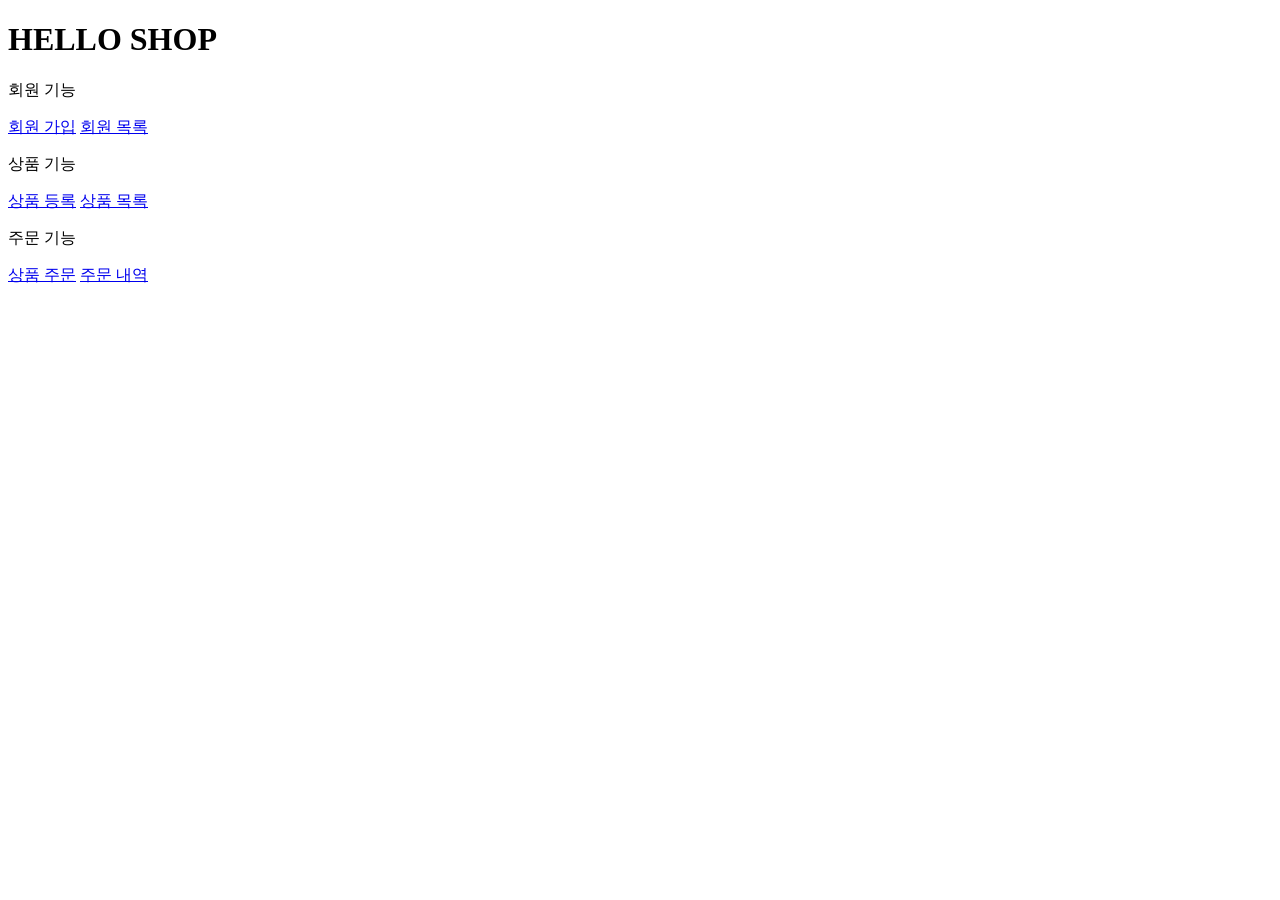
<file: src/main/resources/templates/home.html>
<!DOCTYPE HTML>
<html xmlns:th="http://www.thymeleaf.org">
<head th:replace="fragments/header :: header">
    <title>Hello</title>
    <meta http-equiv="Content-Type" content="text/html; charset=UTF-8" />
</head>
<body>
<div class="container">
    <div th:replace="fragments/bodyHeader :: bodyHeader" />
    <div class="jumbotron">
        <h1>HELLO SHOP</h1>
        <p class="lead">회원 기능</p>
        <p>
            <a class="btn btn-lg btn-secondary" href="/members/new">회원 가입</a>
            <a class="btn btn-lg btn-secondary" href="/members">회원 목록</a>
        </p>
        <p class="lead">상품 기능</p>
        <p>
            <a class="btn btn-lg btn-dark" href="/items/new">상품 등록</a>
            <a class="btn btn-lg btn-dark" href="/items">상품 목록</a>
        </p>
        <p class="lead">주문 기능</p>
        <p>
            <a class="btn btn-lg btn-info" href="/order">상품 주문</a>
            <a class="btn btn-lg btn-info" href="/orders">주문 내역</a>
        </p>
    </div>
    <div th:replace="fragments/footer :: footer" />
</div> <!-- /container -->
</body>
</html>
</file>
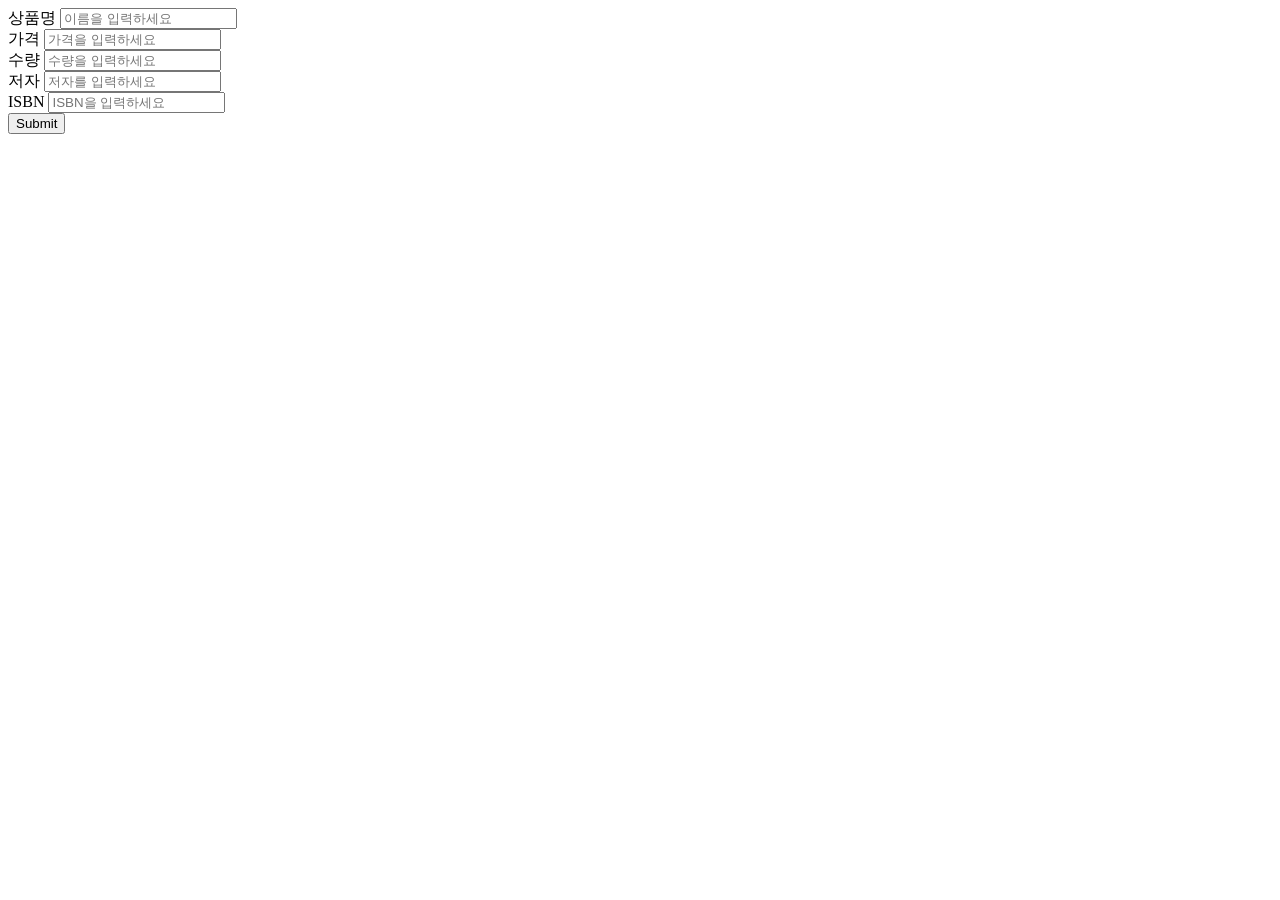
<file: src/main/resources/templates/items/createItemForm.html>
<!DOCTYPE HTML>
<html xmlns:th="http://www.thymeleaf.org">
<head th:replace="fragments/header :: header" />
<body>
<div class="container">
    <div th:replace="fragments/bodyHeader :: bodyHeader"/>
    <form th:action="@{/items/new}" th:object="${form}" method="post">
        <div class="form-group">
            <label th:for="name">상품명</label>
            <input type="text" th:field="*{name}" class="form-control"
                   placeholder="이름을 입력하세요">
        </div>
        <div class="form-group">
            <label th:for="price">가격</label>
            <input type="number" th:field="*{price}" class="form-control"
                   placeholder="가격을 입력하세요">
        </div>
        <div class="form-group">
            <label th:for="stockQuantity">수량</label>
            <input type="number" th:field="*{stockQuantity}" class="form-control" placeholder="수량을 입력하세요">
        </div>
        <div class="form-group">
            <label th:for="author">저자</label>
            <input type="text" th:field="*{author}" class="form-control"
                   placeholder="저자를 입력하세요">
        </div>
        <div class="form-group">
            <label th:for="isbn">ISBN</label>
            <input type="text" th:field="*{isbn}" class="form-control"
                   placeholder="ISBN을 입력하세요">
        </div>
        <button type="submit" class="btn btn-primary">Submit</button>
    </form>
    <br/>
    <div th:replace="fragments/footer :: footer" />
</div> <!-- /container -->
</body>
</html>
</file>
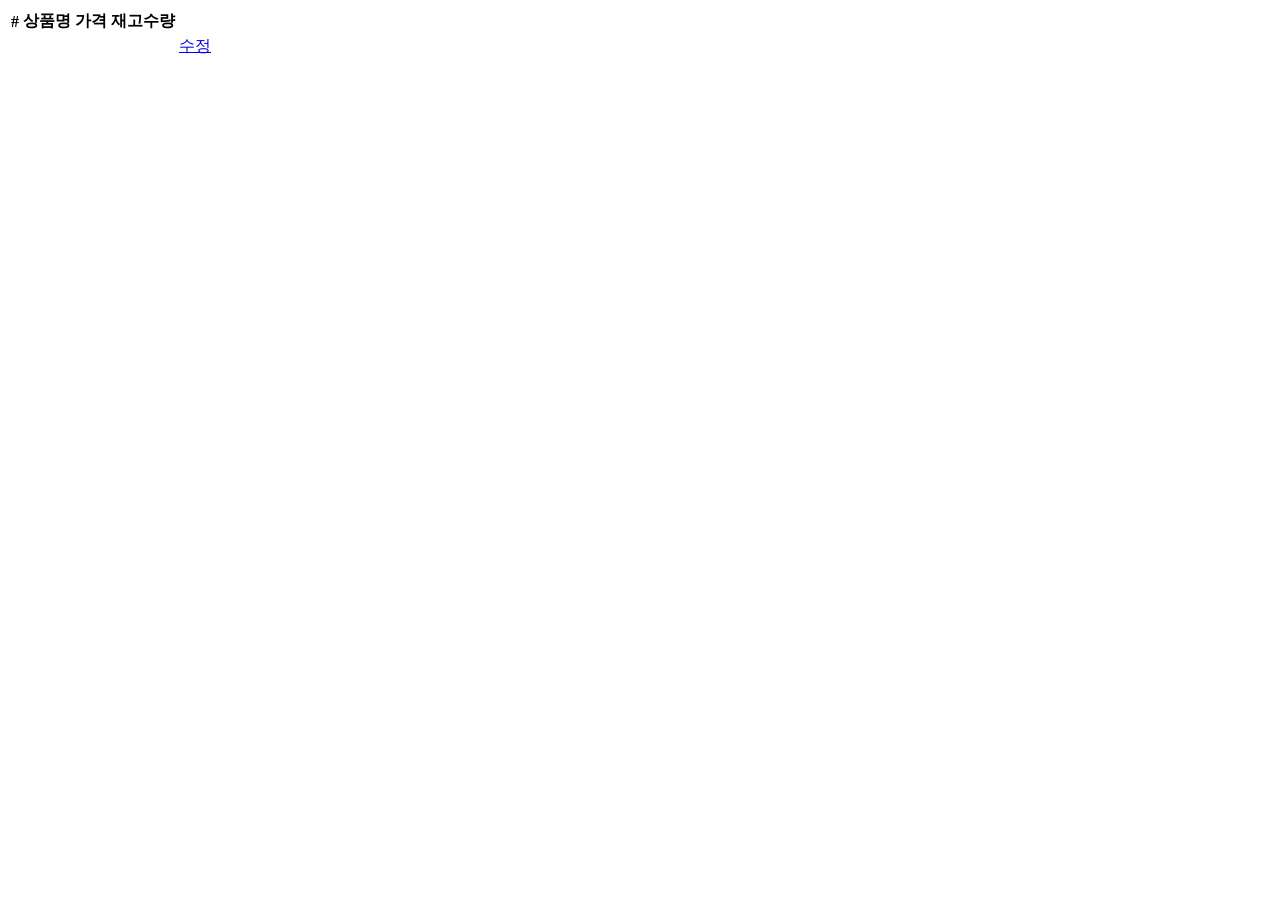
<file: src/main/resources/templates/items/itemsList.html>
<!DOCTYPE HTML>
<html xmlns:th="http://www.thymeleaf.org">
<head th:replace="fragments/header :: header" />
<body>
<div class="container">
    <div th:replace="fragments/bodyHeader :: bodyHeader"/>
    <div>
        <table class="table table-striped">
            <thead>
            <tr>
                <th>#</th>
                <th>상품명</th>
                <th>가격</th>
                <th>재고수량</th>
                <th></th>
            </tr>
            </thead>
            <tbody>
            <tr th:each="item : ${items}">
                <td th:text="${item.id}"></td>
                <td th:text="${item.name}"></td>
                <td th:text="${item.price}"></td>
                <td th:text="${item.stockQuantity}"></td>
                <td>
                    <a href="#" th:href="@{/items/{id}/edit (id=${item.id})}"
                       class="btn btn-primary" role="button">수정</a>
                </td>
            </tr>
            </tbody>
        </table>
    </div>
    <div th:replace="fragments/footer :: footer"/>
</div> <!-- /container -->
</body>
</html>
</file>
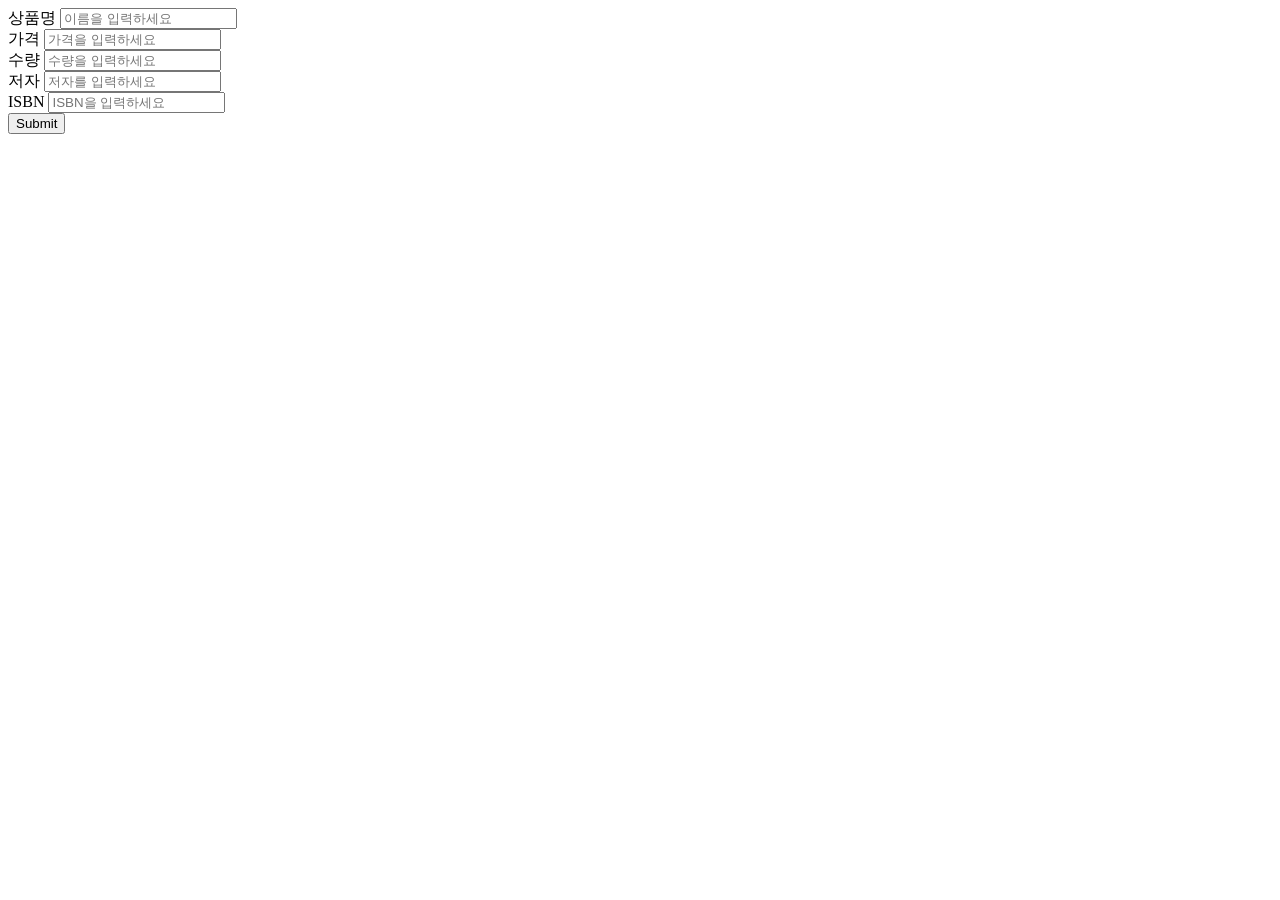
<file: src/main/resources/templates/items/updateItemForm.html>
<!DOCTYPE HTML>
<html xmlns:th="http://www.thymeleaf.org">
<head th:replace="fragments/header :: header" />
<body>
<div class="container">
    <div th:replace="fragments/bodyHeader :: bodyHeader"/>

    <form th:object="${form}" method="post">
        <!-- id -->
        <input type="hidden" th:field="*{id}" />
        <div class="form-group">
            <label th:for="name">상품명</label>
            <input type="text" th:field="*{name}" class="form-control"
                   placeholder="이름을 입력하세요" />
        </div>
        <div class="form-group">
            <label th:for="price">가격</label>
            <input type="number" th:field="*{price}" class="form-control"
                   placeholder="가격을 입력하세요" />
        </div>
        <div class="form-group">
            <label th:for="stockQuantity">수량</label>
            <input type="number" th:field="*{stockQuantity}" class="form-control" placeholder="수량을 입력하세요" />
        </div>
        <div class="form-group">
            <label th:for="author">저자</label>
            <input type="text" th:field="*{author}" class="form-control" placeholder="저자를 입력하세요" />
        </div>
        <div class="form-group">
            <label th:for="isbn">ISBN</label>
            <input type="text" th:field="*{isbn}" class="form-control" placeholder="ISBN을 입력하세요" />
        </div>
        <button type="submit" class="btn btn-primary">Submit</button>
    </form>
    <div th:replace="fragments/footer :: footer" />
</div> <!-- /container -->
</body>
</html>
</file>
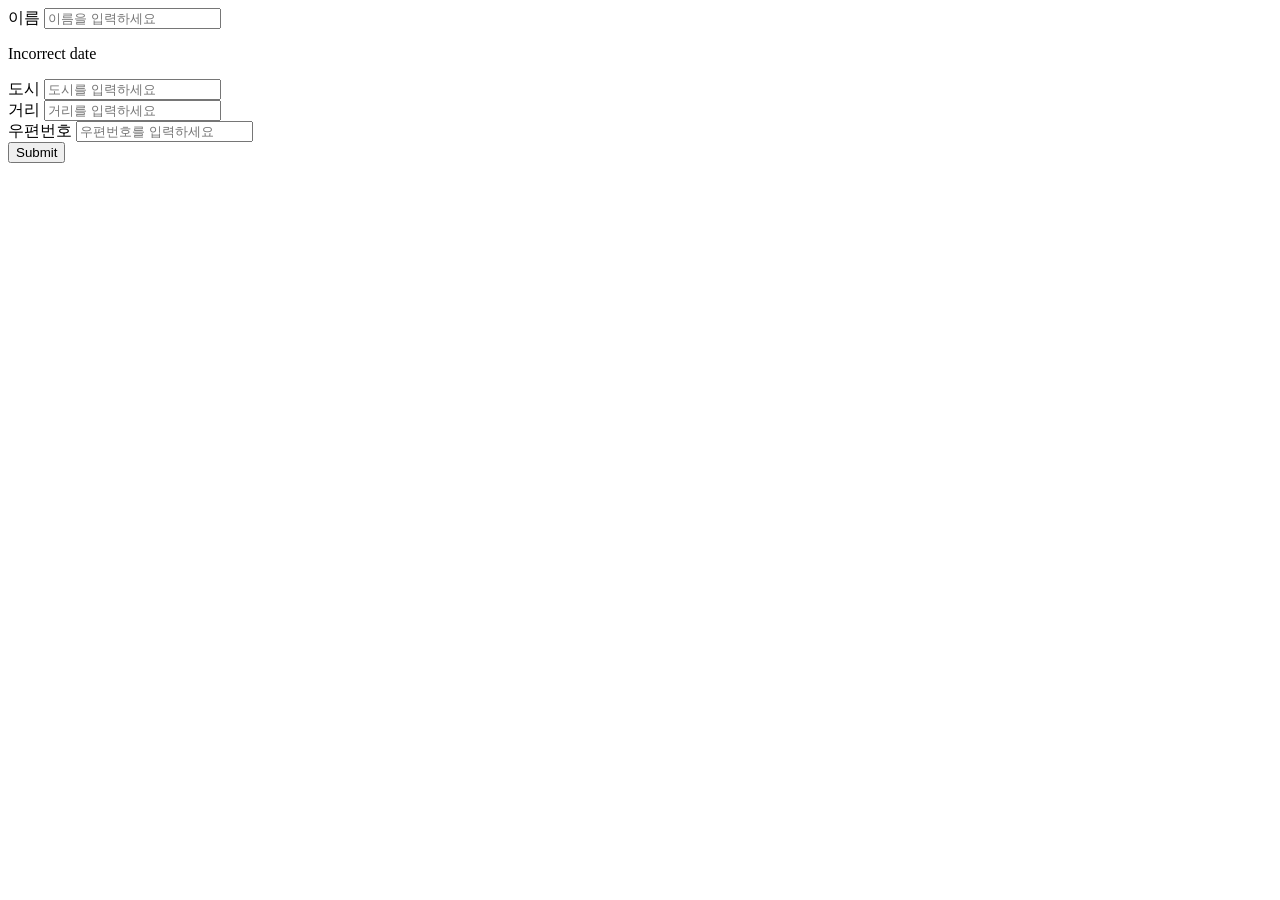
<file: src/main/resources/templates/members/createMemberForm.html>
<!DOCTYPE HTML>
<html xmlns:th="http://www.thymeleaf.org">
<head th:replace="fragments/header :: header" />
<style>
 .fieldError {
 border-color: #bd2130;
 }
</style>
<body>
<div class="container">
    <div th:replace="fragments/bodyHeader :: bodyHeader"/>
    <form role="form" action="/members/new" th:object="${memberForm}"
          method="post">
        <div class="form-group">
            <label th:for="name">이름</label>
            <input type="text" th:field="*{name}" class="form-control"
                   placeholder="이름을 입력하세요"
                   th:class="${#fields.hasErrors('name')}? 'form-control
fieldError' : 'form-control'">
            <p th:if="${#fields.hasErrors('name')}"
               th:errors="*{name}">Incorrect date</p>
        </div>
        <div class="form-group">
            <label th:for="city">도시</label>
            <input type="text" th:field="*{city}" class="form-control"
                   placeholder="도시를 입력하세요">
        </div>
        <div class="form-group">
            <label th:for="street">거리</label>
            <input type="text" th:field="*{street}" class="form-control"
                   placeholder="거리를 입력하세요">
        </div>
        <div class="form-group">
            <label th:for="zipcode">우편번호</label>
            <input type="text" th:field="*{zipcode}" class="form-control"
                   placeholder="우편번호를 입력하세요">
        </div>
        <button type="submit" class="btn btn-primary">Submit</button>
    </form>
    <br/>
    <div th:replace="fragments/footer :: footer" />
</div> <!-- /container -->
</body>
</html>
</file>
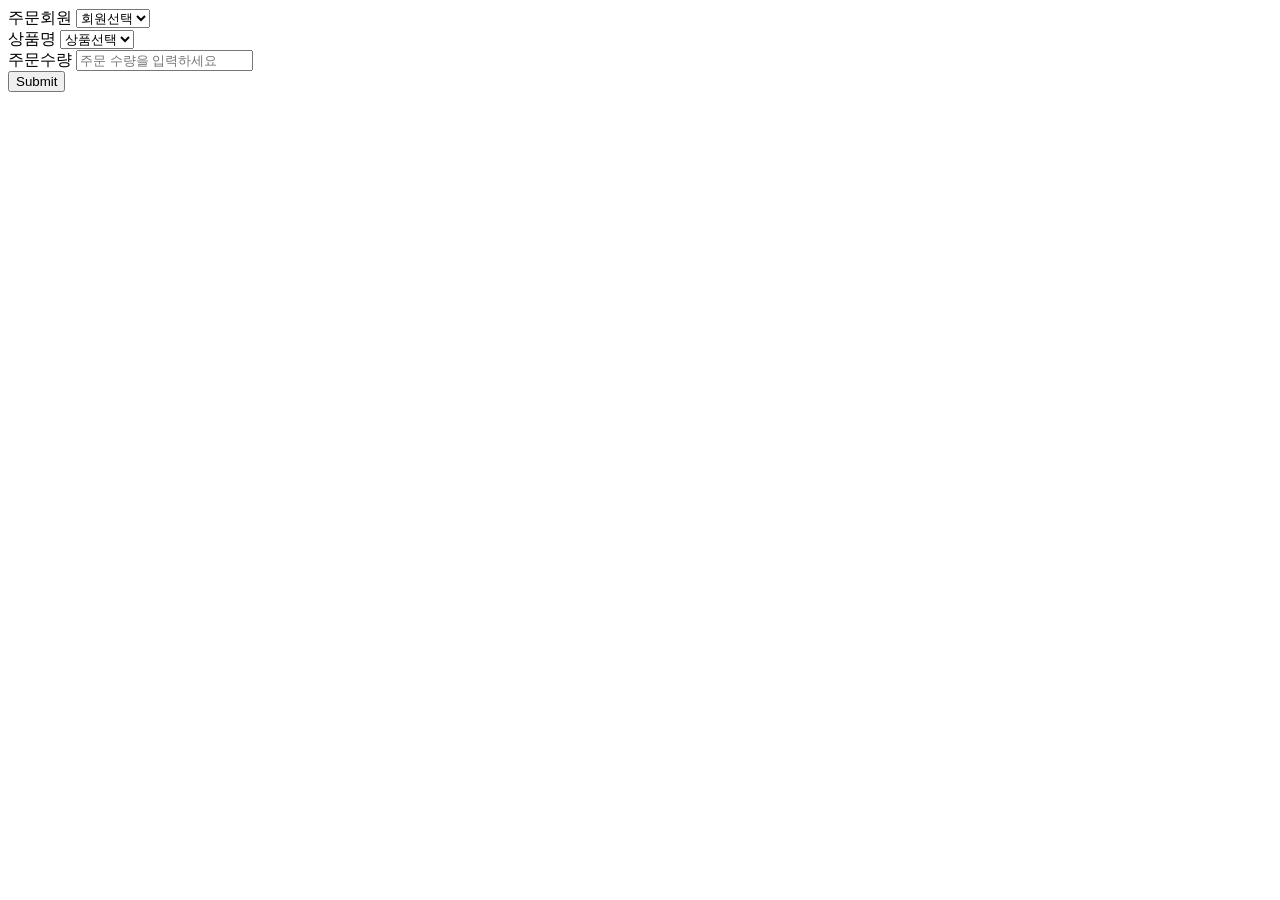
<file: src/main/resources/templates/order/orderForm.html>
<!DOCTYPE HTML>

<html xmlns:th="http://www.thymeleaf.org">
<head th:replace="fragments/header :: header" />
<body>

<div class="container">

    <div th:replace="fragments/bodyHeader :: bodyHeader"/>

    <form role="form" action="/order" method="post">

        <div class="form-group">
            <label for="member">주문회원</label>
            <select name="memberId" id="member" class="form-control">
                <option value="">회원선택</option>
                <option th:each="member : ${members}"
                        th:value="${member.id}"
                        th:text="${member.name}" />
            </select>
        </div>

        <div class="form-group">
            <label for="item">상품명</label>
            <select name="itemId" id="item" class="form-control">
                <option value="">상품선택</option>
                <option th:each="item : ${items}"
                        th:value="${item.id}"
                        th:text="${item.name}" />
            </select>
        </div>

        <div class="form-group">
            <label for="count">주문수량</label>
            <input type="number" name="count" class="form-control" id="count"
                   placeholder="주문 수량을 입력하세요">
        </div>
        <button type="submit" class="btn btn-primary">Submit</button>
    </form>
    <br/>
    <div th:replace="fragments/footer :: footer" />
</div> <!-- /container -->

</body>
</html>
</file>
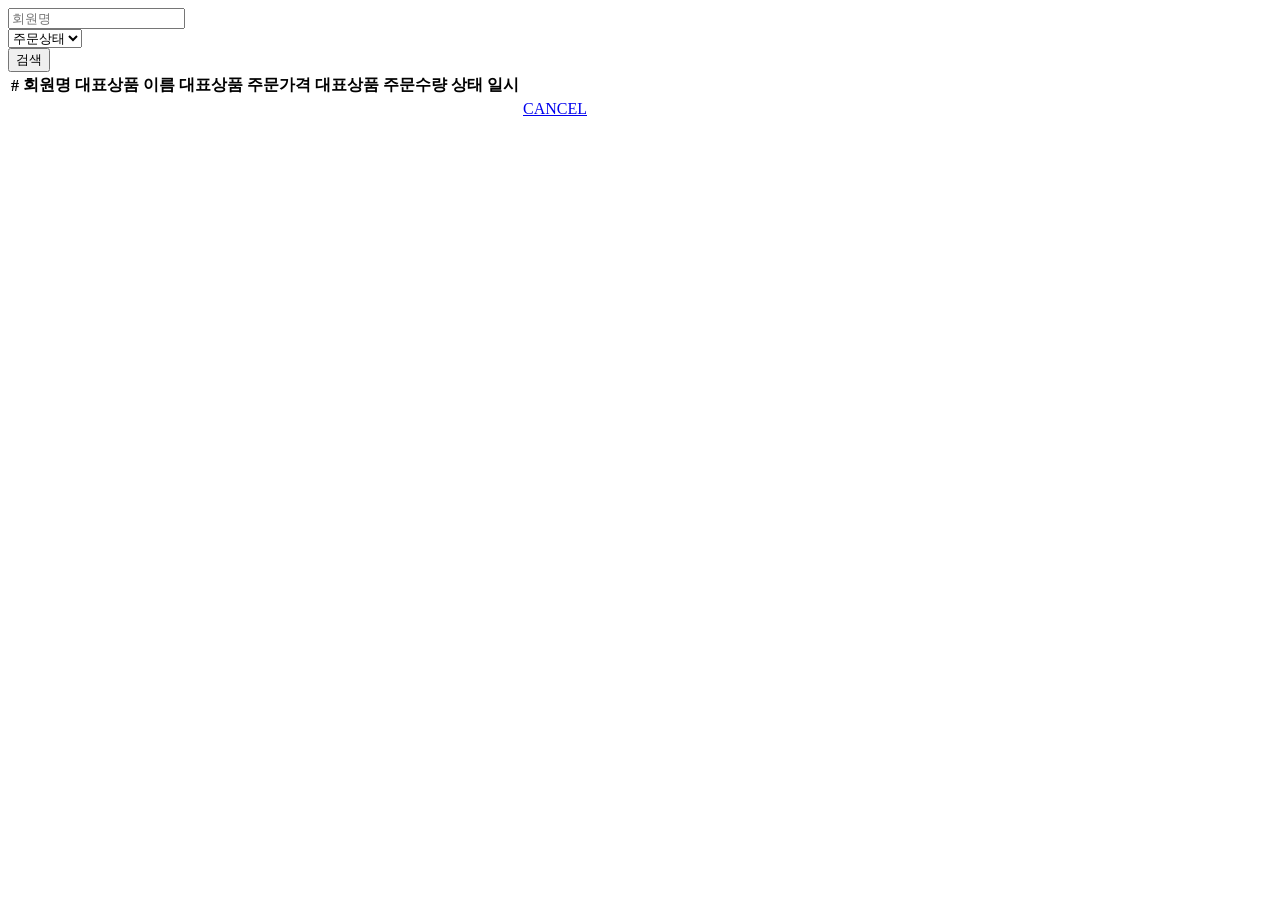
<file: src/main/resources/templates/order/orderList.html>
<!DOCTYPE HTML>
<html xmlns:th="http://www.thymeleaf.org">
<head th:replace="fragments/header :: header"/>
<body>

<div class="container">
    <div th:replace="fragments/bodyHeader :: bodyHeader"/>
    <div>
        <div>
            <form th:object="${orderSearch}" class="form-inline">
                <div class="form-group mb-2">
                    <input type="text" th:field=="*{memberName}" class="form-control" placeholder="회원명"/>
                </div>
                <div class="form-group mx-sm-1 mb-2">
                    <select th:field="*{orderStatus}" class="form-control">
                        <option value="">주문상태</option>
                        <option th:each="status : ${T(jpabookk.jpashoppp.domain.OrderStatus).values()}"
                                th:value="${status}"
                                th:text="${status}">option
                        </option>
                    </select>
                </div>
                <button type="submit" class="btn btn-primary mb-2">검색</button>
            </form>
        </div>
        <table class="table table-striped">
            <thead>
            <tr>
                <th>#</th>
                <th>회원명</th>
                <th>대표상품 이름</th>
                <th>대표상품 주문가격</th>
                <th>대표상품 주문수량</th>
                <th>상태</th>
                <th>일시</th>
                <th></th>
            </tr>
            </thead>
            <tbody>
            <tr th:each="item : ${orders}">
                <td th:text="${item.id}"></td>
                <td th:text="${item.member.name}"></td>
                <td th:text="${item.orderItems[0].item.name}"></td>
                <td th:text="${item.orderItems[0].orderPrice}"></td>
                <td th:text="${item.orderItems[0].count}"></td>
                <td th:text="${item.status}"></td>
                <td th:text="${item.orderDate}"></td>
                <td>
                    <a th:if="${item.status.name() == 'ORDER'}" href="#"
                       th:href="'javascript:cancel('+${item.id}+')'"
                       class="btn btn-danger">CANCEL</a>
                </td>
            </tr>
            </tbody>
        </table>
    </div>
    <div th:replace="fragments/footer :: footer"/>
</div> <!-- /container -->
</body>
<script>
 function cancel(id) {
 var form = document.createElement("form");
 form.setAttribute("method", "post");
 form.setAttribute("action", "/orders/" + id + "/cancel");
 document.body.appendChild(form);
 form.submit();
 }
</script>
</html>
</file>
